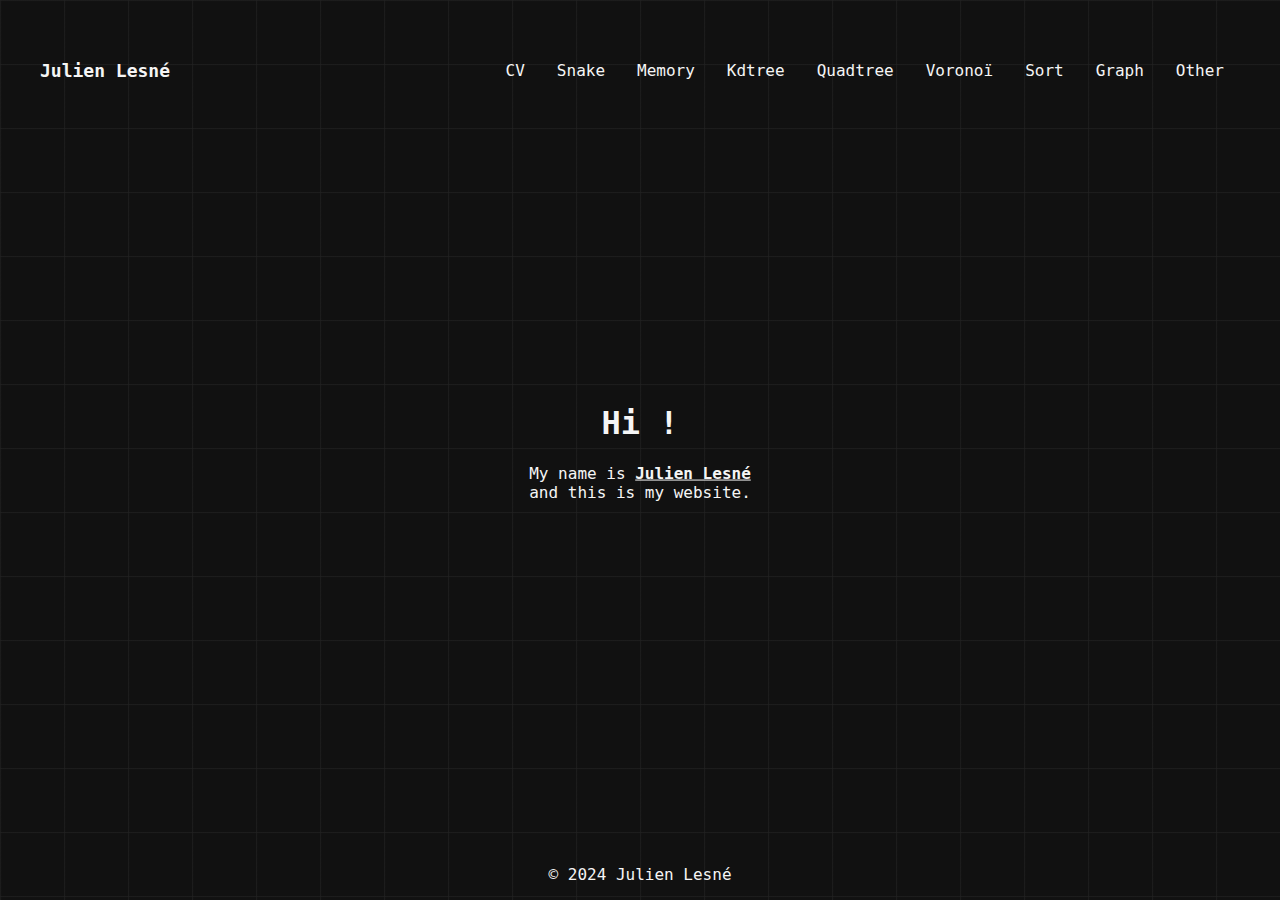
<file: index.html>
<!DOCTYPE html>
<html lang="fr">
    
<head>
    <meta charset="UTF-8">
    <meta http-equiv="X-UA-Compatible" content="IE=edge">
    <meta name="viewport" content="width=device-width, initial-scale=1.0">
    <meta name="description" content="Julien Lesné">
    <meta name="author" content="Julien Lesné">
    <meta name="copyright" content="Julien Lesné">
    <title>Julien Lesné - Home</title>
    <link rel="stylesheet" href="css/style.css">
</head>

<body>

    <header>
        <a href="index.html"><strong>Julien Lesné</strong></a>
        <nav>
            <ul>
                <li><a href="cv.html">CV</a></li>
                <li><a href="snake.html">Snake</a></li>
                <li><a href="memory.html">Memory</a></li>
                <li><a href="kdtree.html">Kdtree</a></li>
                <li><a href="quadtree.html">Quadtree</a></li>
                <li><a href="voronoi.html">Voronoï</a></li>
                <li><a href="base.html">Sort</a></li>
                <li><a href="graph.html">Graph</a></li>
                <li><a href="comingsoon.html">Other</a></li>
            </ul>
        </nav>
    </header>

    <section>

        <div class="center">
            <h1>Hi !</h1>
            <p>My name is <strong>Julien Lesné</strong><br>
                and this is my website.</p>
        </div>

    </section>

    <footer>
        <p>© 2024 Julien Lesné</p>
    </footer>
    
</body>
</html>
</file>
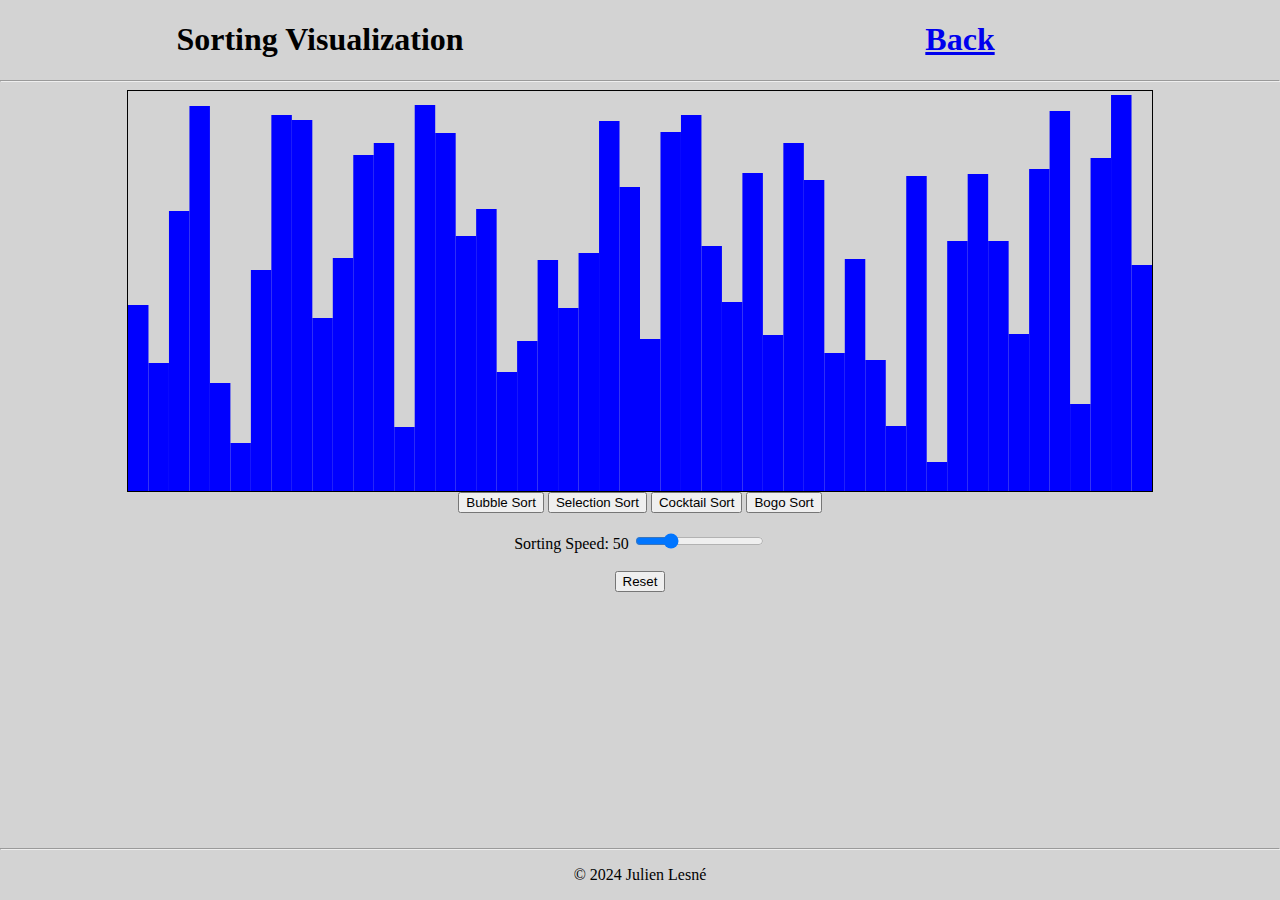
<file: base.html>
<!DOCTYPE html>
<html>

<head>
    <meta charset="UTF-8">
    <meta name="viewport" content="width=device-width, initial-scale=1">
    <title>Sorting Visualization</title>
    <link rel="stylesheet" href="css/tree.css">
</head>

<body>

    <h1>Sorting Visualization</h1>
    <h1 id="right"><a href="index.html">Back</a></h1>

    <hr>

    <canvas id="myCanvas"></canvas>

    <div id="menu">
        <button id="bubbleSort">Bubble Sort</button>
        <button id="selectionSort">Selection Sort</button>
        <button id="cocktailSort">Cocktail Sort</button>
        <button id="bogoSort">Bogo Sort</button>
        <br><br>
        <label for="sortingSpeedSlider">Sorting Speed: <span id="sortingSpeedDisplay">50</span></label>
        <input type="range" id="sortingSpeedSlider" min="1" max="200" value="50">
        <br><br>
        <button id="reset">Reset</button>
    </div>

    <footer>
        <hr>
        <p>© 2024 Julien Lesné</p>
    </footer>
    
    <script type="text/javascript" src="js/sort.js"></script>
</body>

</html>
</file>
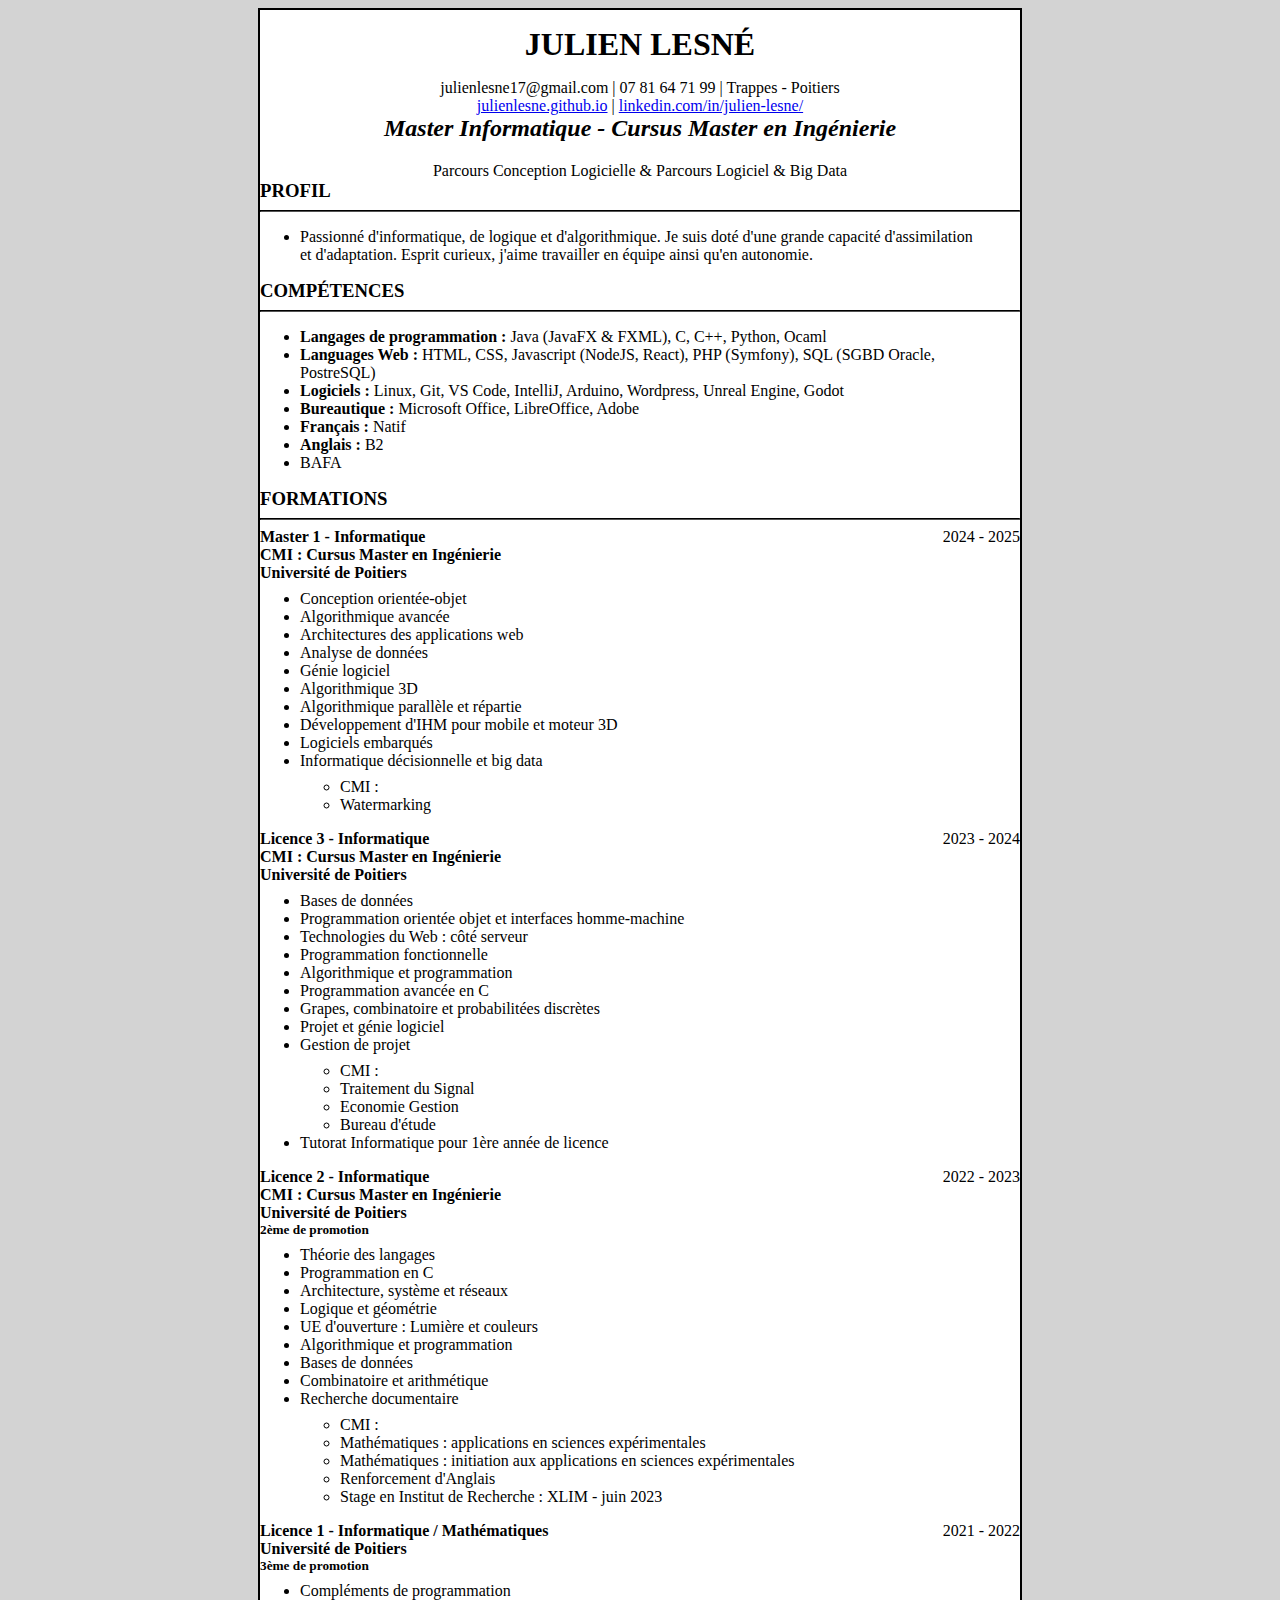
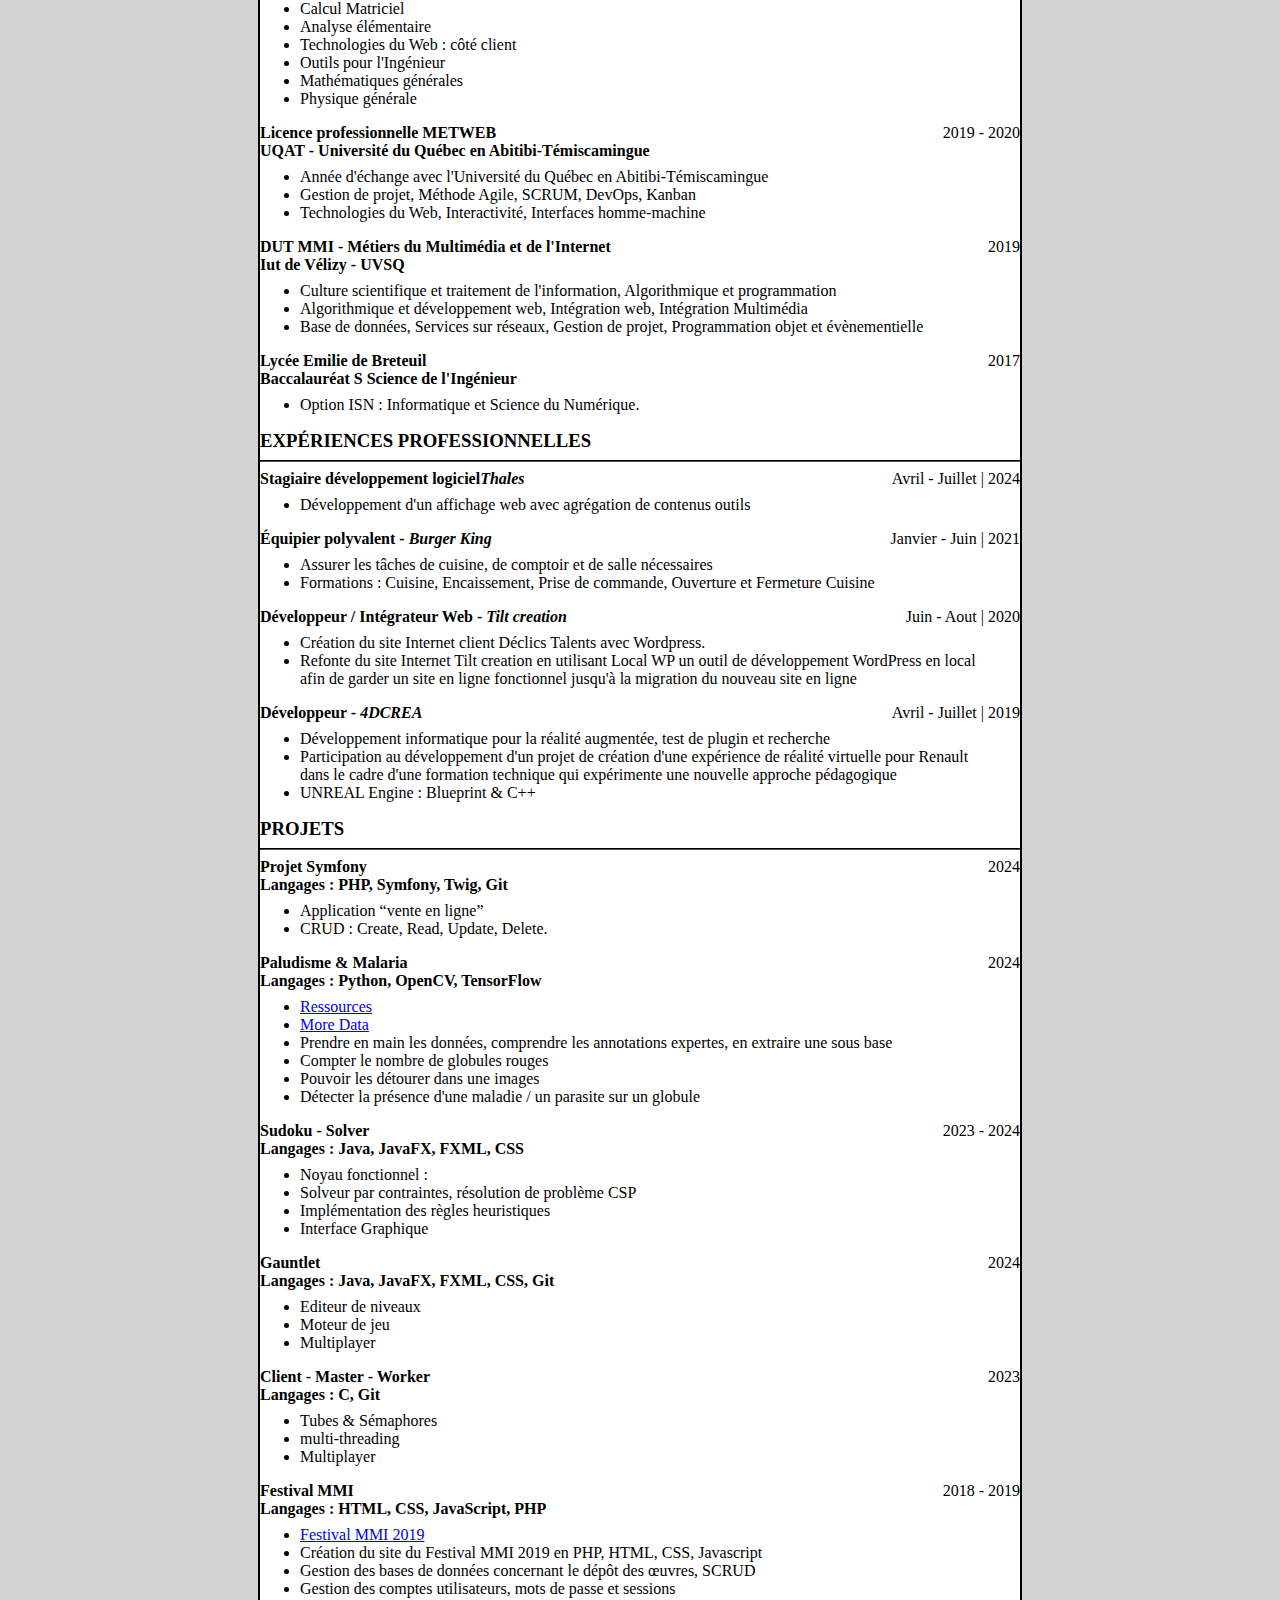
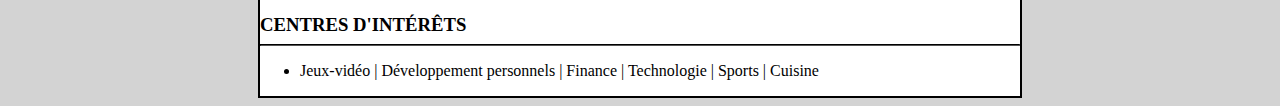
<file: cv.html>
<!DOCTYPE html>
<html lang="fr">
    
<head>
    <title>Julien Lesné - Curriculum Vitae</title>
    <link rel="stylesheet" href="css/cv.css">
    <meta charset="utf-8">
    <meta name="viewport" content="width=device-width, initial-scale=1.0">
</head>

<body>

    <div>
        <header>
            <h1>JULIEN LESNÉ</h1>
            <p>julienlesne17@gmail.com | 07 81 64 71 99 | Trappes - Poitiers</p>
            <p><a href="https://julienlesne.github.io/">julienlesne.github.io</a> | <a href="https://www.linkedin.com/in/julien-lesne/">linkedin.com/in/julien-lesne/</a></p>
            <h2><i>Master Informatique - Cursus Master en Ingénierie</i></h2>
            <p>Parcours Conception Logicielle & Parcours Logiciel & Big Data</p>
        </header>

        <!-- PROFIL -->
        <h3>PROFIL</h3>
        <hr>

        <ul>
            <li>Passionné d'informatique, de logique et d'algorithmique.
            Je suis doté d'une grande capacité d'assimilation et d'adaptation.
            Esprit curieux, j'aime travailler en équipe ainsi qu'en autonomie.</li>
        </ul>

        <!-- COMPÉTENCES -->
        <h3>COMPÉTENCES</h3>
        <hr>

        <ul>
            <li><strong>Langages de programmation : </strong> Java (JavaFX & FXML), C, C++, Python, Ocaml</li>
            <li><strong>Languages Web : </strong>HTML, CSS, Javascript (NodeJS, React), PHP (Symfony), SQL (SGBD Oracle, PostreSQL)</li>
            <li><strong>Logiciels : </strong>Linux, Git, VS Code, IntelliJ, Arduino, Wordpress, Unreal Engine, Godot</li>
            <li><strong>Bureautique : </strong>Microsoft Office, LibreOffice, Adobe</li>
            <li><strong>Français : </strong>Natif</li>
            <li><strong>Anglais : </strong>B2</li>
            <li>BAFA</li>
        </ul>
        
        <!-- FORMATIONS -->
        <h3>FORMATIONS</h3>
        <hr>

        <h4>Master 1 - Informatique</h4>
        <p class="right">2024 - 2025</p>
        <h4>CMI : Cursus Master en Ingénierie</h4><br>
        <h4>Université de Poitiers</h4>
        <ul>
            <li>Conception orientée-objet</li>
            <li>Algorithmique avancée</li>
            <li>Architectures des applications web</li>
            <li>Analyse de données</li>
            <li>Génie logiciel</li>
            <li>Algorithmique 3D</li>
            <li>Algorithmique parallèle et répartie</li>
            <li>Développement d'IHM pour mobile et moteur 3D</li>
            <li>Logiciels embarqués</li>
            <li>Informatique décisionnelle et big data</li>
            <ul>
                <li>CMI :</li>
                <li>Watermarking</li>
            </ul>
        </ul>

        <h4>Licence 3 - Informatique</h4>
        <p class="right">2023 - 2024</p>
        <h4>CMI : Cursus Master en Ingénierie</h4><br>
        <h4>Université de Poitiers</h4>
        <ul>
            <li>Bases de données</li>
            <li>Programmation orientée objet et interfaces homme-machine</li>
            <li>Technologies du Web : côté serveur</li>
            <li>Programmation fonctionnelle</li>
            <li>Algorithmique et programmation</li>
            <li>Programmation avancée en C</li>
            <li>Grapes, combinatoire et probabilitées discrètes</li>
            <li>Projet et génie logiciel</li>
            <li>Gestion de projet</li>
            <ul>
                <li>CMI :</li>
                <li>Traitement du Signal</li>
                <li>Economie Gestion</li>
                <li>Bureau d'étude</li>
            </ul>
            <li>Tutorat Informatique pour 1ère année de licence</li>
        </ul>

        <h4>Licence 2 - Informatique</h4>
        <p class="right">2022 - 2023</p>
        <h4>CMI : Cursus Master en Ingénierie</h4><br>
        <h4>Université de Poitiers</h4><br>
        <h5>2ème de promotion</h5>
        <ul>
            <li>Théorie des langages</li>
            <li>Programmation en C</li>
            <li>Architecture, système et réseaux</li>
            <li>Logique et géométrie</li>
            <li>UE d'ouverture : Lumière et couleurs</li>
            <li>Algorithmique et programmation</li>
            <li>Bases de données</li>
            <li>Combinatoire et arithmétique</li>
            <li>Recherche documentaire</li>
            <ul>
                <li>CMI :</li>
                <li>Mathématiques : applications en sciences expérimentales</li>
                <li>Mathématiques : initiation aux applications en sciences expérimentales</li>
                <li>Renforcement d'Anglais</li>
                <li>Stage en Institut de Recherche : XLIM - juin 2023</li>
            </ul>
        </ul>

        <h4>Licence 1 - Informatique / Mathématiques</h4>
        <p class="right">2021 - 2022</p>
        <h4>Université de Poitiers</h4><br> 
        <h5>3ème de promotion</h5>
        <ul>
            <li>Compléments de programmation</li>
            <li>Calcul Matriciel</li>
            <li>Analyse élémentaire</li>
            <li>Technologies du Web : côté client</li>
            <li>Outils pour l'Ingénieur</li>
            <li>Mathématiques générales</li>
            <li>Physique générale</li>
        </ul>

        <h4>Licence professionnelle METWEB</h4>
        <p class="right">2019 - 2020</p>
        <h4>UQAT - Université du Québec en Abitibi-Témiscamingue</h4>
        <ul>
            <li>Année d'échange avec l'Université du Québec en Abitibi-Témiscamingue</li>
            <li>Gestion de projet, Méthode Agile, SCRUM, DevOps, Kanban</li>
            <li>Technologies du Web, Interactivité, Interfaces homme-machine</li>
        </ul>

        <h4>DUT MMI - Métiers du Multimédia et de l'Internet</h4>
        <p class="right">2019</p>
        <h4>Iut de Vélizy - UVSQ</h4>
        <ul>
            <li>Culture scientifique et traitement de l'information, Algorithmique et programmation</li>
            <li>Algorithmique et développement web, Intégration web, Intégration Multimédia</li>
            <li>Base de données, Services sur réseaux, Gestion de projet, Programmation objet et évènementielle</li>
        </ul>

        <h4>Lycée Emilie de Breteuil</h4>
        <p class="right">2017</p>
        <h4>Baccalauréat S Science de l'Ingénieur</h4>
        <ul>
            <li>Option ISN : Informatique et Science du Numérique.</li>
        </ul>

        <!-- EXPÉRIENCES PROFESSIONNELLES -->
        <h3>EXPÉRIENCES PROFESSIONNELLES</h3>
        <hr>

        <h4>Stagiaire développement logiciel<i>Thales</i></h4>
        <p class="right">Avril - Juillet | 2024</p>
        <ul>
            <li>Développement d'un affichage web avec agrégation de contenus outils</li>
        </ul>

        <h4>Équipier polyvalent - <i>Burger King</i></h4>
        <p class="right">Janvier - Juin | 2021</p>
        <ul>
            <li>Assurer les tâches de cuisine, de comptoir et de salle nécessaires</li>
            <li>Formations : Cuisine, Encaissement, Prise de commande, Ouverture et Fermeture Cuisine</li>
        </ul>

        <h4>Développeur / Intégrateur Web - <i>Tilt creation</i></h4>
        <p class="right">Juin - Aout | 2020</p>
        <ul>
            <li>Création du site Internet client Déclics Talents avec Wordpress.</li>
            <li>Refonte du site Internet Tilt creation en utilisant Local WP un outil de développement WordPress en local afin
                de garder un site en ligne fonctionnel jusqu'à la migration du nouveau site en ligne</li>
        </ul>

        <h4>Développeur - <i>4DCREA</i></h4>
        <p class="right">Avril - Juillet | 2019</p>
        <ul>
            <li>Développement informatique pour la réalité augmentée, test de plugin et recherche</li>
            <li>Participation au développement d'un projet de création d'une expérience de réalité virtuelle pour Renault
                dans le cadre d'une formation technique qui expérimente une nouvelle approche pédagogique</li>
            <li>UNREAL Engine : Blueprint & C++</li>
        </ul>

        <!-- PROJETS -->
        <h3>PROJETS</h3>
        <hr>

        <h4>Projet Symfony</h4>
        <p class="right">2024</p>
        <h4>Langages : PHP, Symfony, Twig, Git</h4>
        <ul>
            <li>Application “vente en ligne”</li>
            <li>CRUD : Create, Read, Update, Delete.</li>
        </ul>

        <h4>Paludisme & Malaria</h4>
        <p class="right">2024</p>
        <h4>Langages : Python, OpenCV, TensorFlow</h4>
        <ul>
            <li><a href="https://data.lhncbc.nlm.nih.gov/public/Malaria/NIH-NLM-ThinBloodSmearsPf/Polygon%20Set/index.html">Ressources</a></li>
            <li><a href="https://lhncbc.nlm.nih.gov/LHC-research/LHC-projects/image-processing/malaria-datasheet.html">More Data</a></li>
            <li>Prendre en main les données, comprendre les annotations expertes, 
                en extraire une sous base</li>
            <li>Compter le nombre de globules rouges</li>
            <li>Pouvoir les détourer dans une images</li>
            <li>Détecter la présence d'une maladie / un parasite sur un globule</li>
        </ul>

        <h4>Sudoku - Solver</h4>
        <p class="right">2023 - 2024</p>
        <h4>Langages : Java, JavaFX, FXML, CSS</h4>
        <ul>
            <li>Noyau fonctionnel :</li>
            <li>Solveur par contraintes, résolution de problème CSP</li>
            <li>Implémentation des règles heuristiques</li>
            <li>Interface Graphique</li>
        </ul>

        <h4>Gauntlet</h4>
        <p class="right">2024</p>
        <h4>Langages : Java, JavaFX, FXML, CSS, Git</h4>
        <ul>
            <li>Editeur de niveaux</li>
            <li>Moteur de jeu</li>
            <li>Multiplayer</li>
        </ul>

        <h4>Client - Master - Worker</h4>
        <p class="right">2023</p>
        <h4>Langages : C, Git</h4>
        <ul>
            <li>Tubes & Sémaphores</li>
            <li>multi-threading</li>
            <li>Multiplayer</li>
        </ul>

        <h4>Festival MMI</h4>
        <p class="right">2018 - 2019</p>
        <h4>Langages : HTML, CSS, JavaScript, PHP</h4>
        <ul>
            <li><a href="https://iutmmi.fr/festival2019_subdomain/index/">Festival MMI 2019</a></li>
            <li>Création du site du Festival MMI 2019 en PHP, HTML, CSS, Javascript</li>
            <li>Gestion des bases de données concernant le dépôt des œuvres, SCRUD</li>
            <li>Gestion des comptes utilisateurs, mots de passe et sessions</li>
        </ul>
        
        <!-- CENTRES D'INTÉRÊTS -->
        <h3>CENTRES D'INTÉRÊTS</h3>
        <hr>

        <ul>
            <li>Jeux-vidéo | Développement personnels | Finance | Technologie | Sports | Cuisine</li>
        </ul>
    </div>
    
</body>
</html>
</file>
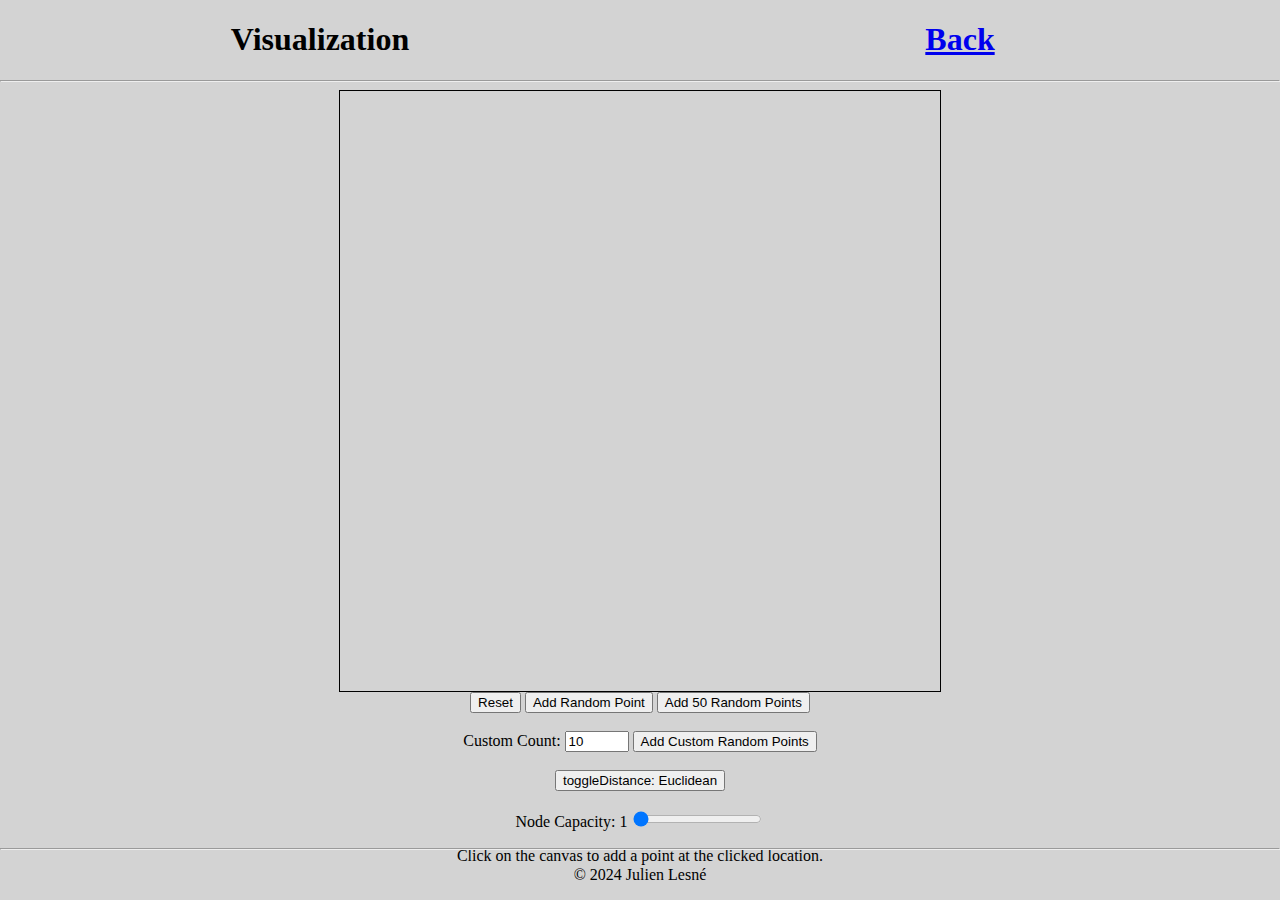
<file: graph.html>
<!DOCTYPE html>
<html>

<head>
    <meta charset="UTF-8">
    <meta name="viewport" content="width=device-width, initial-scale=1">
    <title>Visualization</title>
    <link rel="stylesheet" href="css/tree.css">
</head>

<body>

    <h1>Visualization</h1>
    <h1 id="right"><a href="index.html">Back</a></h1>

    <hr>

    <canvas id="myCanvas"></canvas>

    <div id="menu">
        <button id="reset">Reset</button>
        <button id="add">Add Random Point</button>
        <button id="balance">Add 50 Random Points</button>
        <br><br>
        <label>Custom Count:</label>
        <input type="number" id="pointCount" value="10" min="1" max="200">
        <button id="addCustom">Add Custom Random Points</button>
        <br><br>
        <button id="toggleDistance">toggleDistance:
            <span id="distanceType">Euclidean</span>
        </button>
        <br><br>
        <label for="nbVoisinsSlider">Node Capacity: <span id="nbVoisinsDisplay">1</span></label>
        <input type="range" id="nbVoisinsSlider" min="1" max="10" value="1">
    </div>

    <p>Click on the canvas to add a point at the clicked location.</p>

    <footer>
        <hr>
        <p>© 2024 Julien Lesné</p>
    </footer>
    
    <script type="text/javascript" src="js/graph.js"></script>
</body>

</html>
</file>
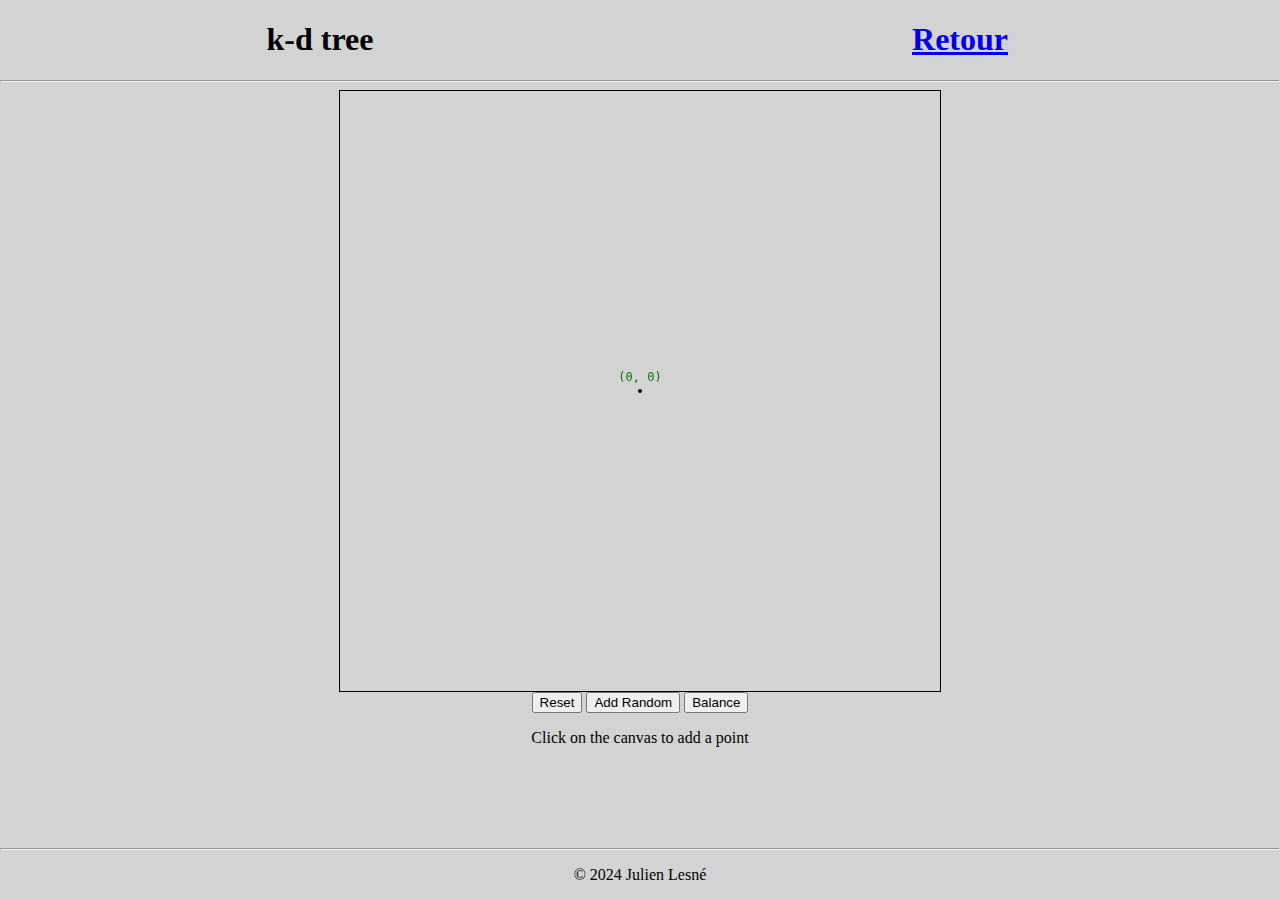
<file: kdtree.html>
<!DOCTYPE html>
<html>

<head>
    <meta charset="UTF-8">
    <meta name="viewport" content="width=device-width, initial-scale=1">
    <title>K-D Tree</title>
    <link rel="stylesheet" href="css/tree.css">
</head>

<body>

    <h1>k-d tree</h1>
    <h1 id="right"><a href="index.html">Retour</a></h1>

    <hr>

    <canvas id="myCanvas"></canvas>

    <div id="menu">
        <button id="reset">Reset</button>
        <button id="add">Add Random</button>
        <button id="balance">Balance</button>
    </div>

    <p>Click on the canvas to add a point</p>

    <footer>
        <hr>
        <p>© 2024 Julien Lesné</p>
    </footer>
    
    <script type="text/javascript" src="js/kdtree.js"></script>
</body>

</html>
</file>
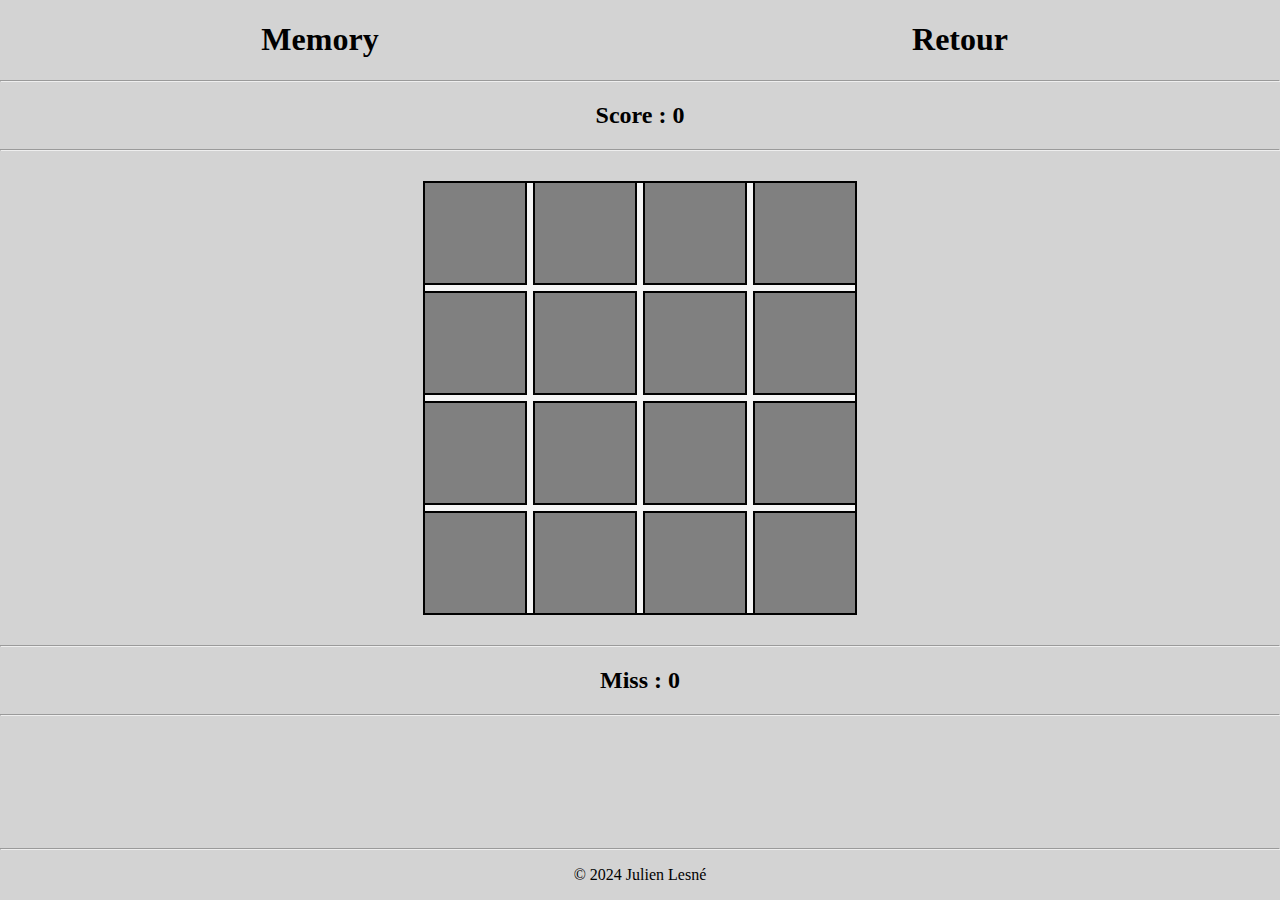
<file: memory.html>
<!DOCTYPE html>
<html>
    
<head>
    <title>Memory</title>
    <link rel="stylesheet" href="css/memory.css">
</head>

<body>

    <h1>Memory</h1>
    <h1 id="right"><a href="index.html">Retour</a></h1>

    <hr>
    
    <h2 id="score-container">Score : 0</h2>

    <hr>

    <div id="memory-container">
    </div>

    <hr>

    <h2 id="miss-container">Miss : 0</h2>

    <hr>

    <footer>
        <hr>
        <p>© 2024 Julien Lesné</p>
    </footer>
    
</body>
<script src="js/memory.js"></script>
</html>
</file>
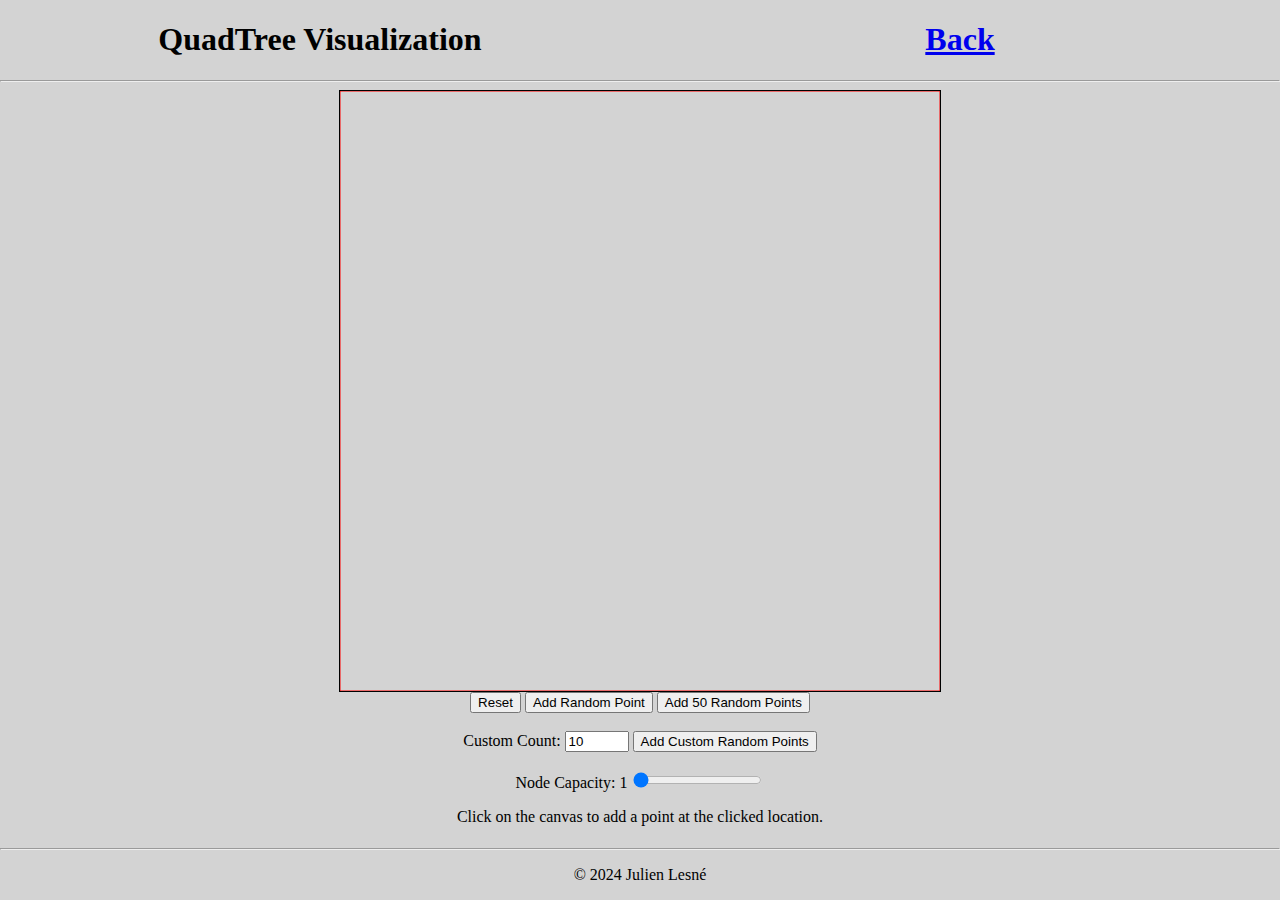
<file: quadtree.html>
<!DOCTYPE html>
<html>

<head>
    <meta charset="UTF-8">
    <meta name="viewport" content="width=device-width, initial-scale=1">
    <title>QuadTree Visualization</title>
    <link rel="stylesheet" href="css/tree.css">
</head>

<body>

    <h1>QuadTree Visualization</h1>
    <h1 id="right"><a href="index.html">Back</a></h1>

    <hr>

    <canvas id="myCanvas"></canvas>

    <div id="menu">
        <button id="reset">Reset</button>
        <button id="add">Add Random Point</button>
        <button id="balance">Add 50 Random Points</button>
        <br><br>
        <label>Custom Count:</label>
        <input type="number" id="pointCount" value="10" min="1" max="200">
        <button id="addCustom">Add Custom Random Points</button>
        <br><br>
        <label for="nodeCapacitySlider">Node Capacity: <span id="nodeCapacityDisplay">1</span></label>
        <input type="range" id="nodeCapacitySlider" min="1" max="10" value="1">
    </div>

    <p>Click on the canvas to add a point at the clicked location.</p>

    <footer>
        <hr>
        <p>© 2024 Julien Lesné</p>
    </footer>
    
    <script type="text/javascript" src="js/quadtree.js"></script>
</body>

</html>
</file>
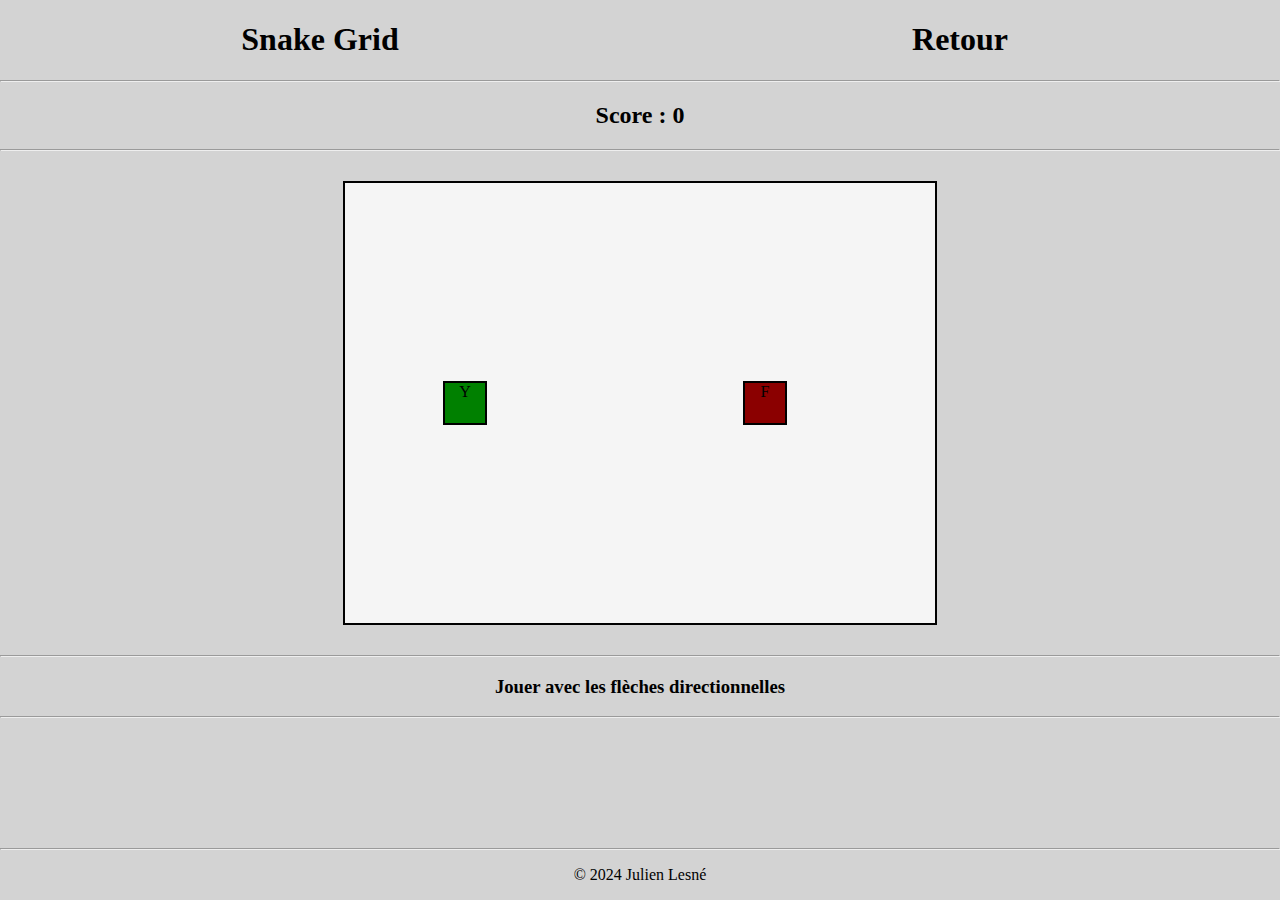
<file: snake.html>
<!DOCTYPE html>
<html>
    
<head>
    <title>Snake Grid</title>
    <link rel="stylesheet" href="css/snake.css">
</head>

<body>

    <h1>Snake Grid</h1>
    <h1 id="right"><a href="index.html">Retour</a></h1>

    <hr>
    
    <h2 id="score-container">Score : 0</h2>

    <hr>

    <div id="snake-container">

    </div>

    <hr>
    <h3 style="text-align: center;">Jouer avec les flèches directionnelles</h3>
    <hr>

    <footer>
        <hr>
        <p>© 2024 Julien Lesné</p>
    </footer>
    
</body>
<script src="js/snakegrid.js"></script>
</html>
</file>
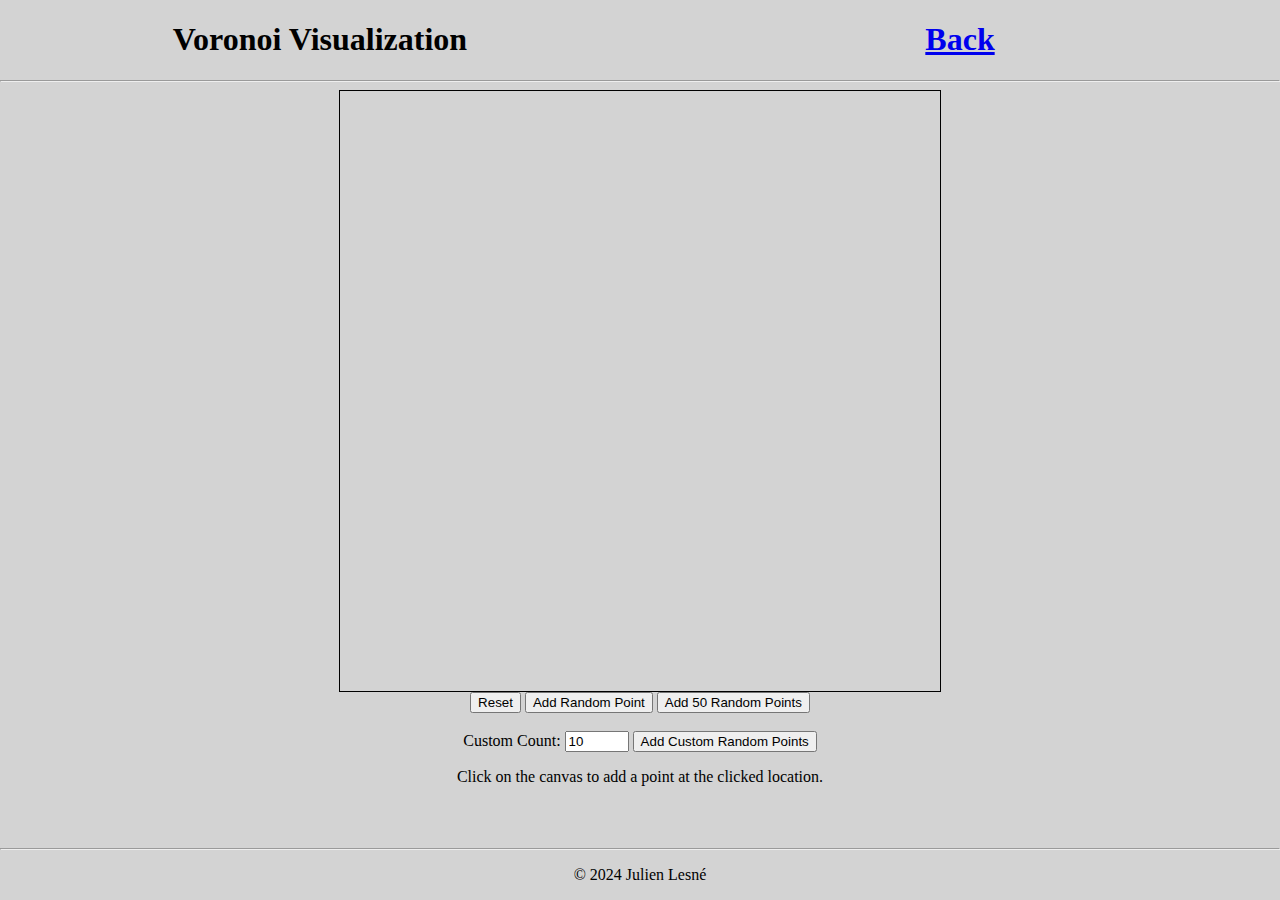
<file: voronoi.html>
<!DOCTYPE html>
<html>

<head>
    <meta charset="UTF-8">
    <meta name="viewport" content="width=device-width, initial-scale=1">
    <title>Voronoi Visualization</title>
    <link rel="stylesheet" href="css/tree.css">
</head>

<body>

    <h1>Voronoi Visualization</h1>
    <h1 id="right"><a href="index.html">Back</a></h1>

    <hr>

    <canvas id="myCanvas"></canvas>

    <div id="menu">
        <button id="reset">Reset</button>
        <button id="add">Add Random Point</button>
        <button id="balance">Add 50 Random Points</button>
        <br><br>
        <label>Custom Count:</label>
        <input type="number" id="pointCount" value="10" min="1" max="200">
        <button id="addCustom">Add Custom Random Points</button>
    </div>

    <p>Click on the canvas to add a point at the clicked location.</p>

    <footer>
        <hr>
        <p>© 2024 Julien Lesné</p>
    </footer>
    
    <script type="text/javascript" src="js/voronoi.js"></script>
</body>

</html>
</file>
<file: css/style.css>
body {
    background-color: #111;
    color: whitesmoke;
    font-family: Fira Mono, monospace;

    margin: 0 auto;
    padding: 0;
    display: flex;
    flex-direction: column;
    
    background-image: linear-gradient( #222, transparent .1em), linear-gradient(90deg, #222, transparent .1em);
    background-size: 4em 4em;
}

/*//////////////////////////*/

header {
    display: flex;
    flex-wrap: wrap;
    justify-content: space-between;
    align-items: center;
    height: 140px;
    padding: 0 40px;
    background-color: transparent;
}

header a {
    display: flex;
    text-decoration: none;
    color: inherit;
}

header strong {
    font-size: large;
}

nav ul {
    display: flex;
    flex-wrap: wrap;
    margin: 0;
    padding: 0;
    list-style: none;
}

nav a {
    color: inherit;
    text-decoration: none;
    padding: 1rem;
}

nav a:hover {
    color: rgba(255, 2555, 255, 0.5);
}

/*//////////////////////////*/

section {
    display: flex;
    align-items: stretch;
    justify-content: space-between;
    flex-grow: 1;
}

section div {
    text-align: center;
    padding: 0;
    margin: 0 auto;
}

section div strong {
    text-decoration-line: underline;
}

/*//////////////////////////*/
  
.center {
    position: absolute;
    left: 50%;
    top: 50%;
    transform: translate(-50%, -50%);
}

/*//////////////////////////*/

footer {
    position: absolute;
    text-align: center;
    bottom: 0;
    width:100%;
}
</file>
<file: css/tree.css>
body {
    background-color: lightgrey;
    margin: 0;
}
h1 {
    text-align: center;
    float: left;
    width: 50%;
}
p {
    width: 100%;
    text-align: center;
}
canvas {
    border: 1px solid black;
    padding: 0;
    margin: auto;
    display: block;
}
canvas:hover {
    cursor: pointer;
}
button:hover {
    cursor: pointer;
}
#menu {
    width: 100%;
    text-align: center;
}
.right {
    text-align: right;
}
footer {
    position: absolute;
    text-align: center;
    bottom: 0;
    width:100%;
  }
</file>
<file: css/cv.css>
body {
    margin-left: auto;
    margin-right: auto;
    background-color: lightgrey;
    border: 2px solid black;
    max-width: 760px;
    min-width: 300px;
}

div {
    background-color: white;
}

h1 {
    text-align: center;
    margin: 0;
    padding: 16px;
}

h2 {
    text-align: center;
    margin-top: 0;
}

h3 {
    margin: 0;
}

h4 {
    margin: 0;
    float: left;
}

h5 {
    margin: 0;
    float: left;
}

hr {
    border: inset 1px black;
}

ul {
    display: inline-block;
    margin-top: 8px;
    padding-left: 40px;
    width: 90%;
}

p {
    margin: 0;
    text-align: center;
}

.right {
    text-align: right;
}
</file>
<file: css/memory.css>
body {
  background-color: lightgrey;
  margin: 0;
}

h1 {
  text-align: center;
  float: left;
  width: 50%;
}

a {
  text-decoration: none;
  color: black;
}

a:hover {
  color: grey;
}

#score-container {
  text-align: center;
  margin: 20px auto;
}

#miss-container {
  text-align: center;
  margin: 20px auto;
}

#memory-container {
  background-color: whitesmoke;
  text-align: center;
  margin: 32px auto;
  display: grid;
  width: 430px;
  grid-template-columns: repeat(4, 1fr);
  height: 430px;
  grid-template-rows: repeat(4, 1fr);
  grid-gap: 10px;
  outline: 2px solid black;
}

.card {
  background-color: grey;
  outline: 2px solid black;
  padding-top: 22px;
}

.card p {
  color: white;
}

.hidden {
  visibility: hidden;
}

.card:hover {
  cursor:pointer;
}

footer {
  position: absolute;
  text-align: center;
  bottom: 0;
  width:100%;
}
</file>
<file: css/snake.css>
body {
  background-color: lightgrey;
  margin: 0;
}

h1 {
  text-align: center;
  float: left;
  width: 50%;
}

a {
  text-decoration: none;
  color: black;
}

a:hover {
  color: grey;
}

#score-container {
  text-align: center;
  margin: 20px auto;
}

#snake-container {
  background-color: whitesmoke;
  text-align: center;
  margin: 32px auto;
  display: grid;
  width: 590px;
  grid-template-columns: repeat(12, 1fr);
  height: 440px;
  grid-template-rows: repeat(9, 1fr);
  grid-gap: 10px;
  outline: 2px solid black;
}

.snake {
  background-color: green;
  outline: 2px solid black;
}

.food {
  background-color: darkred;
  outline: 2px solid black;
}

footer {
  position: absolute;
  text-align: center;
  bottom: 0;
  width:100%;
}
</file>
